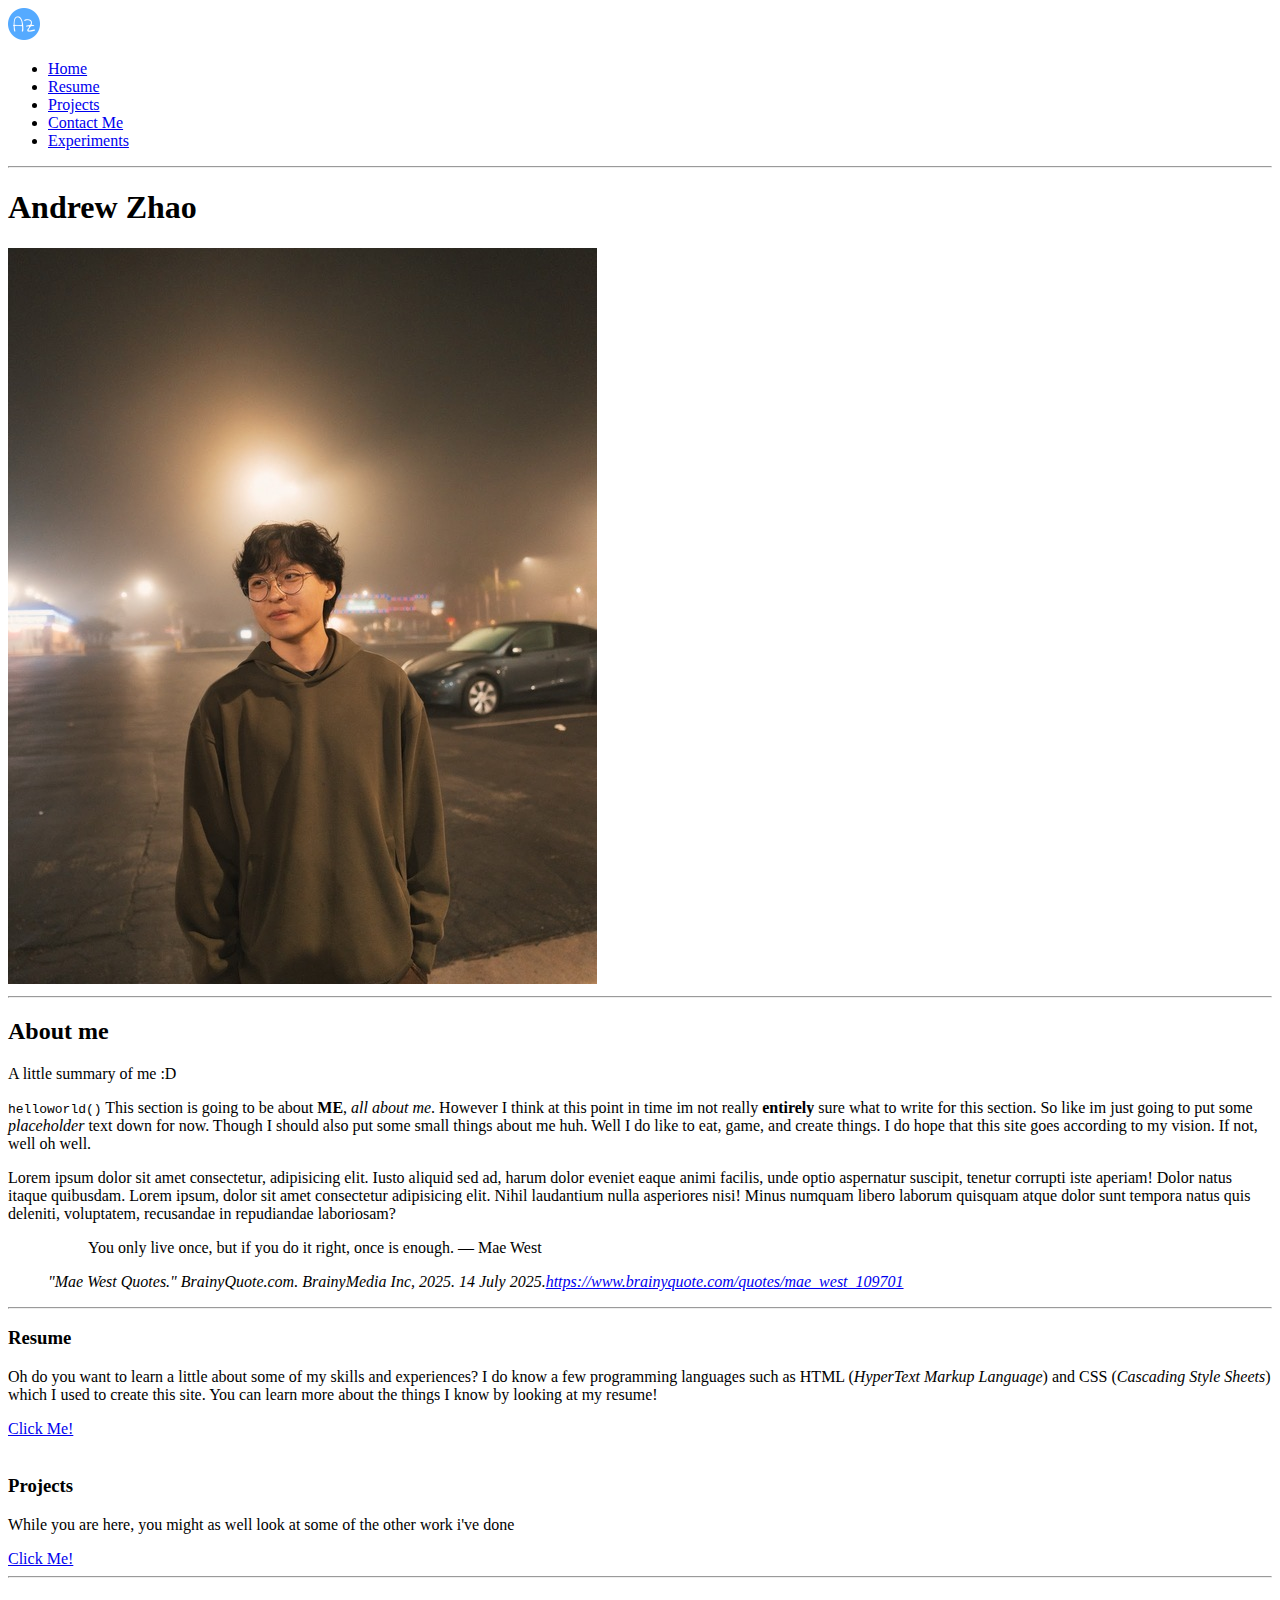
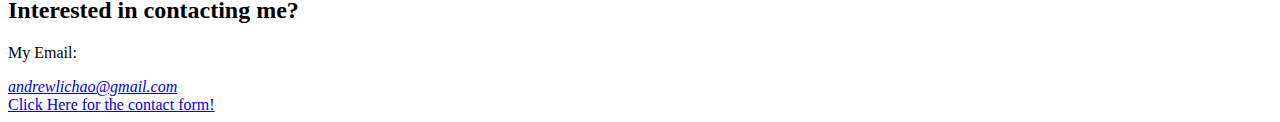
<file: index.html>
<!DOCTYPE html>
<html lang="en">
    <head>
        <meta charset="UTF-8">
        <meta name="viewport" content="width=device-width, initial-scale=1.0">
        <meta name="description" content="This is my personal portfolio site showcasing my work, experience, and skills.">
        <meta name="keywords" content="portfolio, web developer, HTML, CSS, JavaScript, personal website">
        <title>Andrew Zhao</title>
        <link rel="icon" type="image/x-icon" href="/imgs/favicon.ico">
    </head>
    <body>
        <noscript><p>Please enable JavaScript</p></noscript>
        <header>
            <img src="imgs/favicon-32x32.png" alt="logo">
            <nav>
                <ul>
                    <li><a href="index.html">Home</a></li>
                    <li><a href="resume.html">Resume</a></li>
                    <li><a href="projects.html">Projects</a></li>
                    <li><a href="contact.html">Contact Me</a></li>
                    <li><a href="experiements.html">Experiments</a></li>
                </ul>
            </nav>
        </header>
        <hr>
        <main>
            <h1>Andrew Zhao</h1>
            <picture>
                <source srcset="imgs/me.JPG" media="(min-width: 2000px)">
                <img src="imgs/smallerme.jpg" alt="Fallback image">
            </picture>
            <hr>
            <article>
                <hgroup>
                    <h2>About me</h2>
                    <p>A little summary of me :D</p>
                </hgroup>

                <p>
                    <code>helloworld()</code> This section is going to be about <strong>ME</strong>, <em>all about me</em>. However I think at this point in time im not really <b>entirely</b> sure
                    what to write for this section. So like im just going to put some <i>placeholder</i> text down for now. Though I should also
                    put some small things about me huh. Well I do like to eat, game, and create things. I do hope that this site goes according
                    to my vision. If not, well oh well.
                </p>
                <p>
                    Lorem ipsum dolor sit amet consectetur, adipisicing elit. Iusto aliquid sed ad, harum dolor eveniet eaque animi facilis,
                    unde optio aspernatur suscipit, tenetur corrupti iste aperiam! Dolor natus itaque quibusdam. Lorem ipsum, dolor sit amet
                    consectetur adipisicing elit. Nihil laudantium nulla asperiores nisi! Minus numquam libero laborum quisquam atque dolor
                    sunt tempora natus quis deleniti, voluptatem, recusandae in repudiandae laboriosam?
                </p>
                <figure>
                    <blockquote cite="https://www.brainyquote.com/quotes/mae_west_109701">
                        You only live once, but if you do it right, once is enough. ― Mae West
                    </blockquote>
                    <figcaption>
                        <cite>"Mae West Quotes." BrainyQuote.com. BrainyMedia Inc, 2025. 14 July 2025.<a href="https://www.brainyquote.com/quotes/mae_west_109701">https://www.brainyquote.com/quotes/mae_west_109701</a></cite>
                    </figcaption>
                </figure>
            </article>
            <hr>
            <div>
                <article>
                    <h3>Resume</h3>
                    <p>
                        Oh do you want to learn a little about some of my skills and experiences? I do know a few programming languages such as <abbr>HTML</abbr> (<dfn>HyperText Markup Language</dfn>)
                        and <abbr>CSS</abbr> (<dfn>Cascading Style Sheets</dfn>) which I used to create this site. You can learn more about the things I know by looking at my resume!
                    </p>
                    <a href="resume.html">Click Me!</a>
                </article>
                <br>
                <article>
                    <h3>Projects</h3>
                    <p>While you are here, you might as well look at some of the other work i've done</p>
                    <a href="projects.html">Click Me!</a>
                </article>
            </div>
        </main>
        <hr>
        <footer>
            <h2>Interested in contacting me?</h2>
            <p>My Email:</p><address><a href="mailto:andrewlichao@gmail.com">andrewlichao@gmail.com</a></address>
            <a href="contact.html">Click Here for the contact form!</a>
        </footer>
    </body>
</html>
</file>
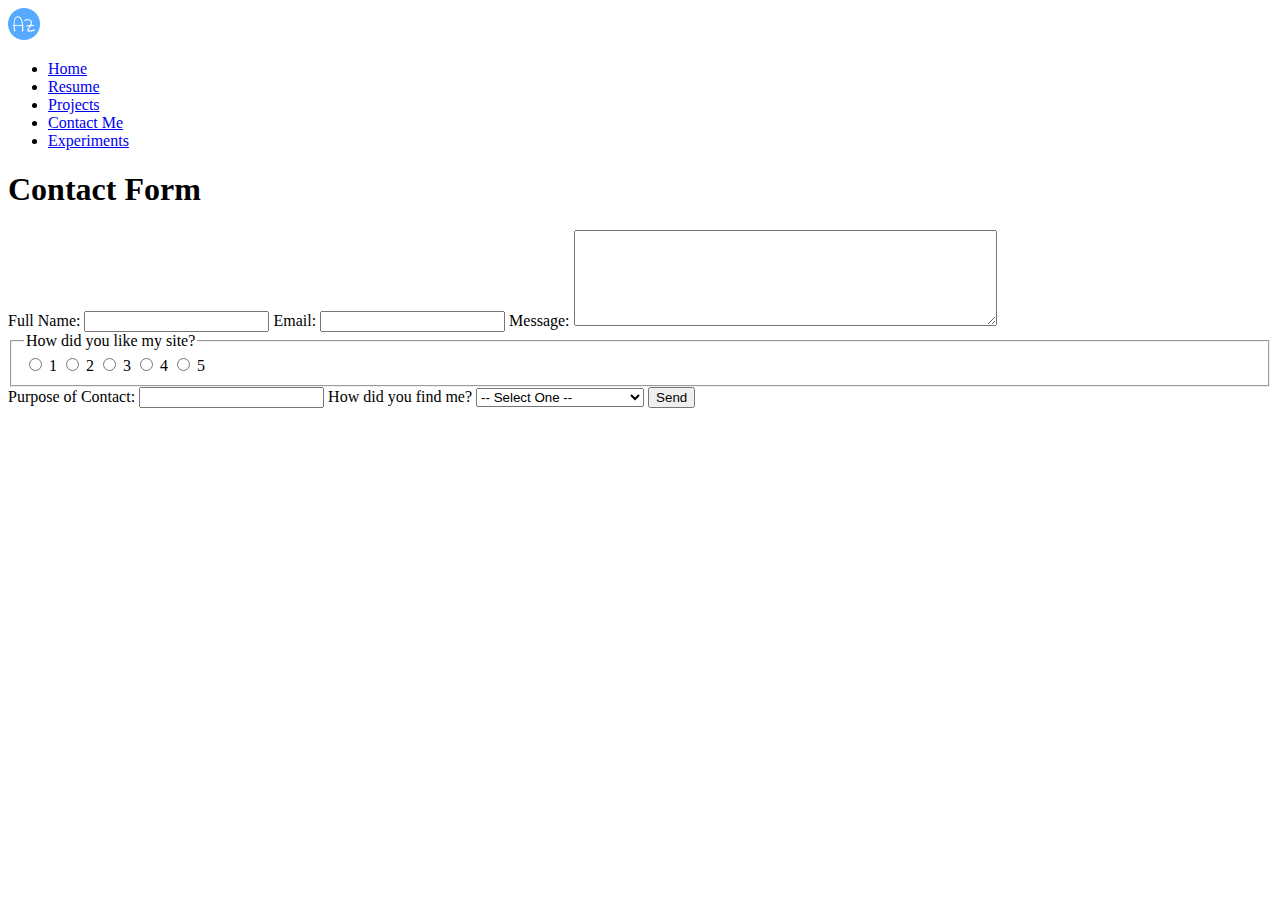
<file: contact.html>
<!DOCTYPE html>
<html lang="en">
    <head>
        <meta charset="UTF-8">
        <meta name="viewport" content="width=device-width, initial-scale=1.0">
        <title>Contact me</title>
    </head>
    <body>
        <header>
            <img src="imgs/favicon-32x32.png" alt="logo">
            <nav>
                <ul>
                    <li><a href="index.html">Home</a></li>
                    <li><a href="resume.html">Resume</a></li>
                    <li><a href="projects.html">Projects</a></li>
                    <li><a href="contact.html">Contact Me</a></li>
                    <li><a href="experiements.html">Experiments</a></li>
                </ul>
            </nav>
        </header>
        <main>
            <h1>Contact Form</h1>
            <form>
                <form-item>
                    <label for="name">Full Name:</label>
                    <input type="text" name="name" id="name" required>
                </form-item>

                <form-item>
                    <label for="email">Email:</label>
                    <input type="email" name="email" id="email" required>
                </form-item>

                <form-item>
                    <label for="message">Message:</label>
                    <textarea name="message" id="message" rows="6" cols="50"></textarea>
                </form-item>

                <fieldset>
                    <legend>How did you like my site?</legend>
                    <span class="item">
                        <input type="radio" name="score" value="1" id="one">
                        <label for="one">1</label>
                    </span>

                    <span class="item">
                        <input type="radio" name="score" value="2" id="two">
                        <label for="two">2</label>
                    </span>

                    <span class="item">
                        <input type="radio" name="score" value="3" id="three">
                        <label for="three">3</label>
                    </span>

                    <span class="item">
                        <input type="radio" name="score" value="4" id="four">
                        <label for="four">4</label>
                    </span>

                    <span class="item">
                        <input type="radio" name="score" value="5" id="five">
                        <label for="five">5</label>
                    </span>
                </fieldset>

                <form-item>
                    <label for="Purpose">Purpose of Contact:</label>
                    <input type="text" list="Purpose-list" id="Purpose" name="Purpose">

                    <datalist id="Purpose-list">
                        <option value="Job"></option>
                        <option value="hiring"></option>
                        <option value="questions"></option>
                        <option value="For fun"></option>
                    </datalist>
                </form-item>

                <form-item>
                    <label for="referral">How did you find me?</label>
                    <select name="referral" id="referral">
                        <option value="">-- Select One --</option>
                        <optgroup label="Social Media">
                            <option value="linkedin">LinkedIn</option>
                            <option value="instagram">Instagram</option>
                            <option value="github">GitHub</option>
                        </optgroup>
                        <optgroup label="Other">
                            <option value="friend">Referral from a Friend</option>
                            <option value="search_engine">Search Engine</option>
                            <option value="other">Other</option>
                        </optgroup>
                    </select>
                </form-item>

                <button type="submit">Send</button>
            </form>
        </main>
    </body>
</html>
</file>
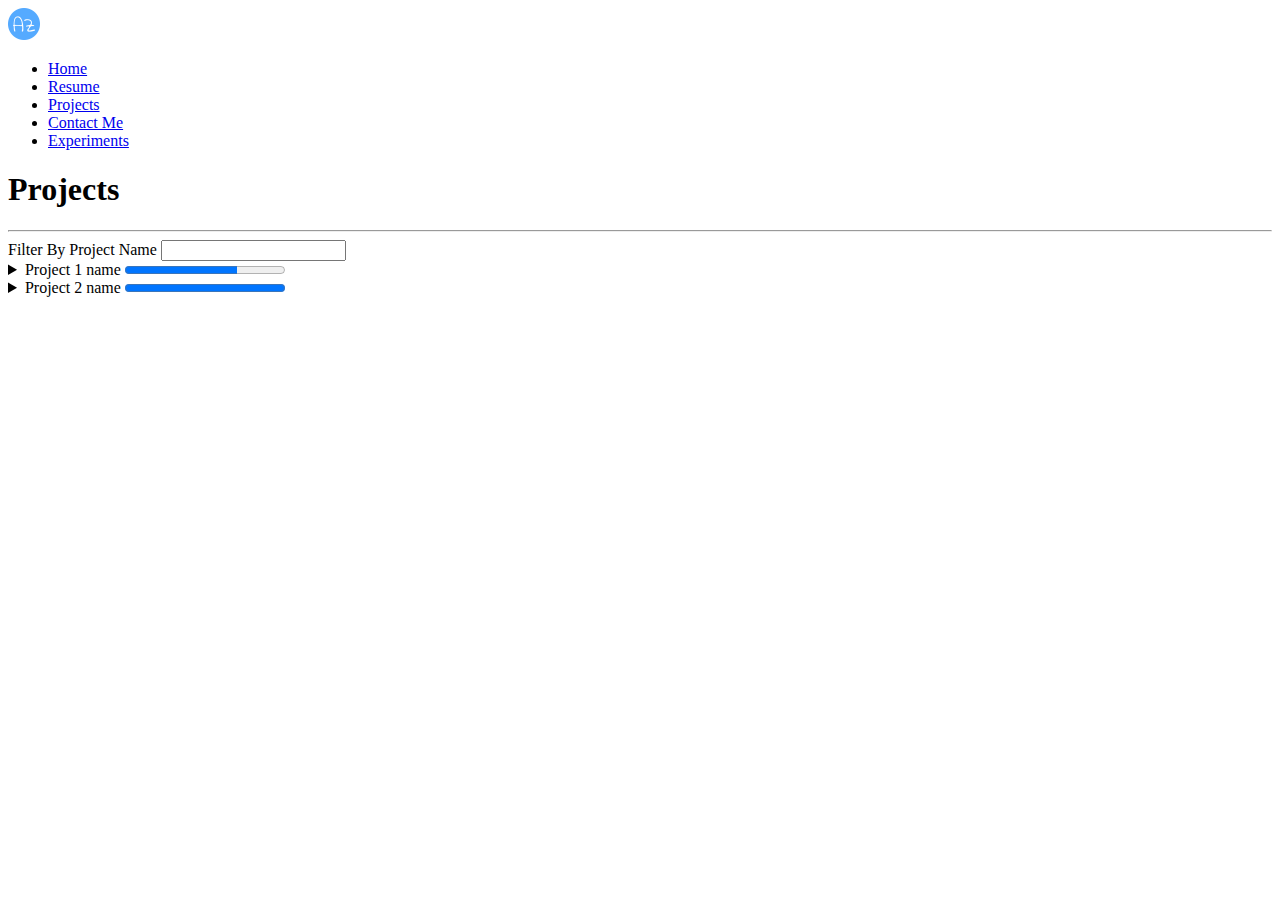
<file: projects.html>
<!DOCTYPE html>
<html lang="en">
    <head>
        <meta charset="UTF-8">
        <meta name="viewport" content="width=device-width, initial-scale=1.0">
        <title>Document</title>
    </head>
    <body>
        <header>
            <img src="imgs/favicon-32x32.png" alt="logo">
            <nav>
                <ul>
                    <li><a href="index.html">Home</a></li>
                    <li><a href="resume.html">Resume</a></li>
                    <li><a href="projects.html">Projects</a></li>
                    <li><a href="contact.html">Contact Me</a></li>
                    <li><a href="experiements.html">Experiments</a></li>
                </ul>
            </nav>
        </header>
        <main>
            <h1>Projects</h1>
            <hr>
            <search>
                <label>
                    Filter By Project Name
                    <input type="search" id="query">
                </label>

                <project-item>
                    <details>
                        <summary>
                            Project 1 name
                            <progress max="100" value="70">70%</progress>
                        </summary>
                        <dl>
                            <dt>Description</dt>
                            <dd>This is where a description of the project will go</dd>
                        </dl>
                    </details>
                </project-item>

                <project-item>
                    <details>
                        <summary>
                            Project 2 name
                            <progress max="100" value="100">100%</progress>
                        </summary>
                        <dl>
                            <dt>Description</dt>
                            <dd>This is where a description of the project will go</dd>
                        </dl>
                    </details>
                </project-item>
            </search>
        </main>
    </body>
</html>
</file>
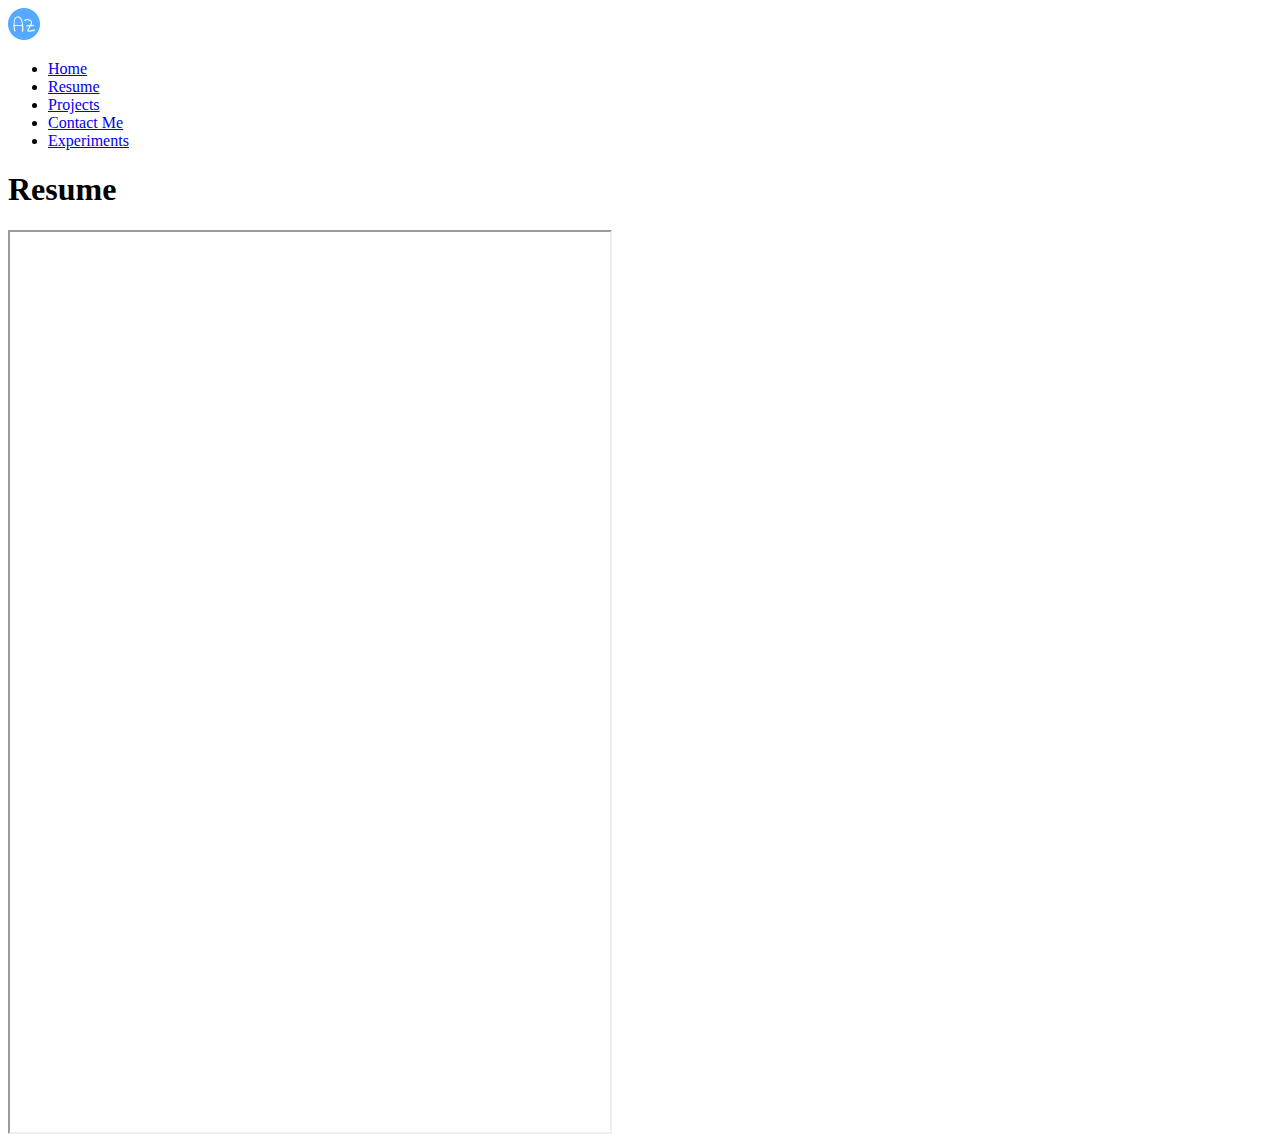
<file: resume.html>
<!DOCTYPE html>
<html lang="en">
    <head>
        <meta charset="UTF-8">
        <meta name="viewport" content="width=q, initial-scale=1.0">
        <title>Document</title>
    </head>
    <body>
        <header>
            <img src="imgs/favicon-32x32.png" alt="logo">
            <nav>
                <ul>
                    <li><a href="index.html">Home</a></li>
                    <li><a href="resume.html">Resume</a></li>
                    <li><a href="projects.html">Projects</a></li>
                    <li><a href="contact.html">Contact Me</a></li>
                    <li><a href="experiements.html">Experiments</a></li>
                </ul>
            </nav>
        </header>
        <main>
            <h1>Resume</h1>
            <iframe title="resume" src="assests/Resume_Andrew_Zhao.pdf" width="600" height="900"></iframe>
        </main>
    </body>
</html>
</file>
